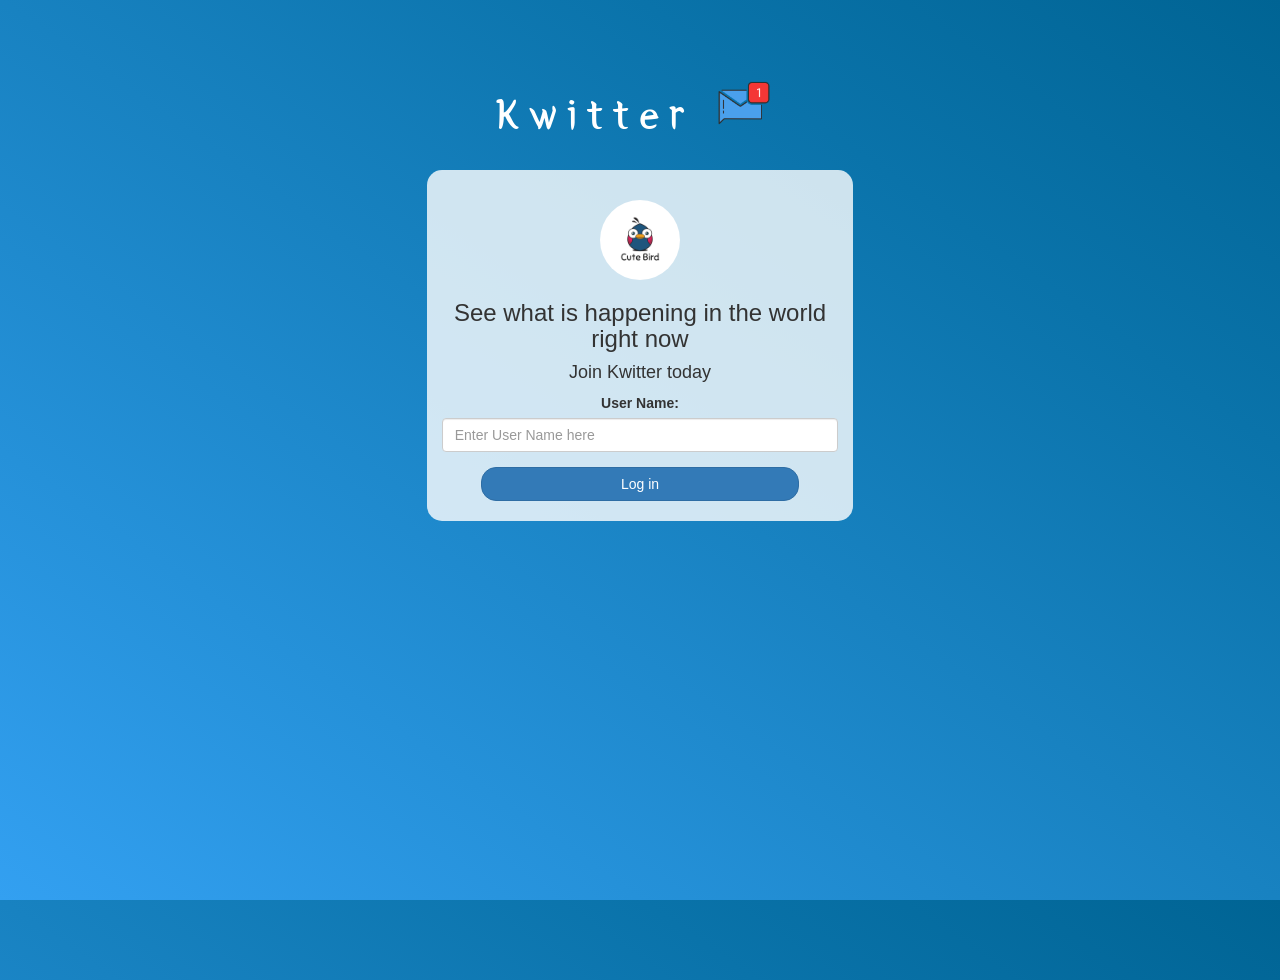
<file: index.html>
<!DOCTYPE html>
<html>
<head>
	<title>Kwitter</title>
<link href="https://fonts.googleapis.com/css?family=Yeon+Sung&display=swap" rel="stylesheet"><meta name="viewport" content="width=device-width, initial-scale=1">

<link rel="stylesheet" href="https://maxcdn.bootstrapcdn.com/bootstrap/3.4.0/css/bootstrap.min.css">
<script src="https://ajax.googleapis.com/ajax/libs/jquery/3.4.1/jquery.min.js"></script>
<script src="https://maxcdn.bootstrapcdn.com/bootstrap/3.4.0/js/bootstrap.min.js"></script>

<link rel="stylesheet" type="text/css" href="style.css">
<script src="kwitter.js"></script>
</head>
<body>
<center>
	<h1 class="header">	
		Kwitter	<sup>
	<img src="m2.png">
	</sup>
</h1>
	<div class="col-lg-4 col-md-6 col-sm-6 col-xs-11 login_div">
	<img src="logo.png" class="logo">
		<h3 >See what is happening in the world right now</h3>
		<h4 >Join Kwitter today</h4>
		<div class="form-group">
		  <label >User Name:</label>
<input type="text" id="user_name" placeholder="Enter User Name here" class="form-control">
		</div>
		<button id="login_button" class="btn btn-primary" onclick="addUser()">Log in</button>
		<br><br>
	</div>
</center>
</body>
</html>
</file>
<file: style.css>
html, body
{
  height: 100%;
  margin: 0;
}

body
{
background-image: linear-gradient(to right top, #33a0f1, #2591d9, #1882c1, #0a73aa, #006494);
}

.header
{
	color: white;font-family: 'Yeon Sung';font-size: 45px;letter-spacing: 10px;margin-top: 80px;
}
.header img
{
	width: 80px;margin-left: -15px;
}

.login_div
{
	background: rgba(255,255,255,0.8);float: none;border-radius: 15px;
}

.logo
{
	width: 80px;margin-top: 30px;border-radius: 40px;
}

#login_button
{
	width: 80%;border-radius: 15px;
}

.room_name
{
	cursor: pointer;
	font-size: 20px;
}


#logout
{
	font-size: 20px; float: right;
}


#output
{
	padding: 10px; width:80%;background: rgba(255,255,255,0.8);border-radius: 15px;
}

.input_div_room_page
{
	width: 80%;
}

.input_div label
{
	color: white;font-size: 20px;
}


.input_div_message_page
{
	position: fixed;bottom: 0px;width: 100%;background: rgba(255,255,255,0.8);
}
.input_div_message_page label
{
	color: black;
}
.input_div_message_page #msg
{
	width: 80%;
}
.input_div_message_page button
{
	margin-top: 15px;
	width: 50%; 
}
.color_white
{
	color: white
}

.user_tick
{
	width:20px;
}
.message_h4
{
	padding-left:5px;color:grey;
}

.color{
	color: white;
	scrollbar-highlight-color: red;
}
</file>
